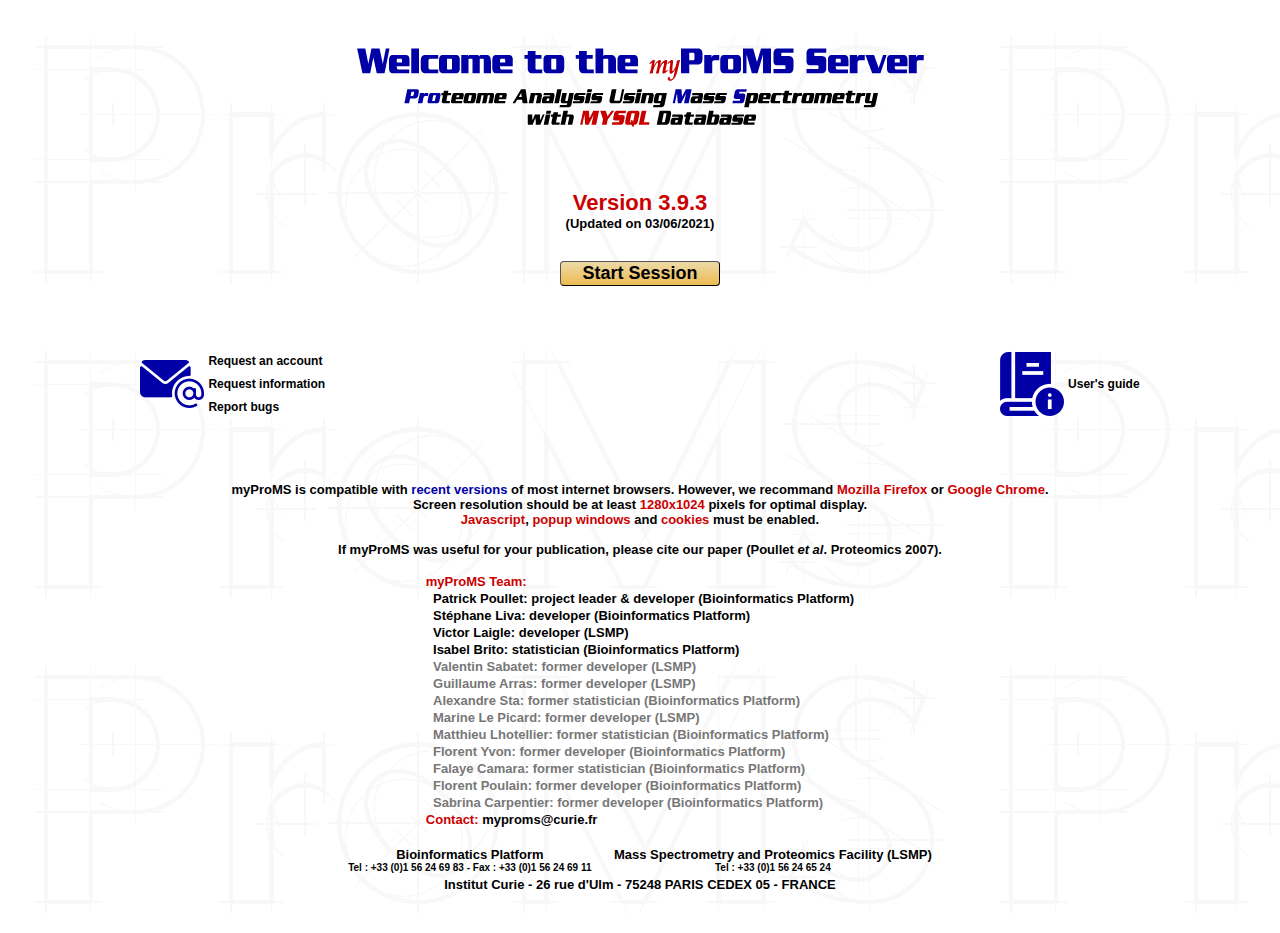
<file: myproms_appli/html/index.html>
<!--
################################################################################
# index.html          2.2.18D                                                   #
# Authors: P. Poullet, G. Arras, F. Yvon (Institut Curie)                      #
# Contact: myproms@curie.fr                                                    #
################################################################################
-->
<HTML>
	<HEAD>
	<META charset="UTF-8">
	<META HTTP-EQUIV="Pragma" CONTENT="no-cache">
	<META HTTP-EQUIV="Cache-Control" CONTENT="no-cache">
	<META name="DESCRIPTION" CONTENT="myProMS (Proteome Analysis using Mass Spectrometry with MySQL Database)">
	<META name="KeyWords" CONTENT="myProMS Proteome Mass Spectrometry MySQL Database Mascot Proteome Discoverer Sequest MaxQuant">
	<!--
	#----------------------------------CeCILL License-------------------------------
	# This file is part of myProMS
	#
	# Copyright Institut Curie 2018
	#
	# This software is a computer program whose purpose is to process
	# Mass Spectrometry-based proteomic data.
	#
	# This software is governed by the CeCILL license under French law and
	# abiding by the rules of distribution of free software. You can use,
	# modify and/or redistribute the software under the terms of the CeCILL
	# license as circulated by CEA, CNRS and INRIA at the following URL
	# "http://www.cecill.info".
	#
	# As a counterpart to the access to the source code and rights to copy,
	# modify and redistribute granted by the license, users are provided only
	# with a limited warranty and the software's author, the holder of the
	# economic rights, and the successive licensors have only limited
	# liability.
	#
	# In this respect, the user's attention is drawn to the risks associated
	# with loading, using, modifying and/or developing or reproducing the
	# software by the user in light of its specific status of free software,
	# that may mean that it is complicated to manipulate, and that also
	# therefore means that it is reserved for developers and experienced
	# professionals having in-depth computer knowledge. Users are therefore
	# encouraged to load and test the software's suitability as regards their
	# requirements in conditions enabling the security of their systems and/or
	# data to be ensured and, more generally, to use and operate it in the
	# same conditions as regards security.
	#
	# The fact that you are presently reading this means that you have had
	# knowledge of the CeCILL license and that you accept its terms.
	#-------------------------------------------------------------------------------
	!!! Edit line 75 if broken link to cgi directory !!!
	!!! Edit lines 111,114 and 117 to specify which local email address end-users can use for help and bug report !!!
	-->
	<TITLE>Welcome to myProMS</TITLE>
	<LINK rel="icon" type="image/png" href="./images/myProMS_icon.png">
	<LINK rel="stylesheet" href="./promsStyle.css" type="text/css">
	<STYLE type="text/css">
		A {color: black; font-weight: bold; text-decoration:none}
		A:hover {text-decoration:underline;}
	</STYLE>
	<SCRIPT type="text/JavaScript">
	var sessionWindow=null;
	function startSession() {
		if (sessionWindow !== null && !sessionWindow.closed) {sessionWindow.close();}
		var x=(screen.availWidth/2)-200;
		var y=(screen.availHeight/2)-100;
		//Path to cgi-bin directory
		var locParts=document.location.href.split('/');
		var cgiPath='';
		var start=3;
		if (locParts[3].match('^~')) { // eg. ~userName
			cgiPath='/'+locParts[3];
			start++;
		}
		cgiPath+='/cgi-bin';
		if (locParts[start]=='html') start++; // skip html dir if visible is URL
		for (var i=start; i<=locParts.length-2; i++) {
			cgiPath+='/'+locParts[i];
		}
		sessionWindow=window.open(cgiPath+'/login.cgi','sessionWindow','resizable=yes,width=450,height=190,top='+x+',left='+y); // Hard code URL here if JS fails to find link (eg. '/.../cgi-bin/login.cgi')
		sessionWindow.focus();
	}
	/*
	function alertCloseWindow() {
		if (sessionWindow) {
			alert('You are leaving myProMS Server.\nYour login and password remain active.\nClose all browser windows to prevent someone else from connecting to the server using your personal information.');
			window.close();
		}
	}
	*/
	var sessionWindow;
		</SCRIPT>
	</HEAD>
	<BODY background="./images/bgProMS.gif""> <!-- onunload="alertCloseWindow() -->
	<BR><BR>
	<CENTER>
	<IMG src="./images/welcome.gif" border=0>
	
	<BR><BR><BR><BR><BR>
	
<FONT class="title" color=#CC0000>Version <!--version tag-->3.9.3</FONT>
	<FONT style="font-size:9px"><BR></FONT>
<B>(Updated on 03/06/2021)</B>
	<BR><BR><BR>
	
	<INPUT type="button" value="Start Session" class="title2" style="width:160px" onclick="startSession();" />
	
	<BR><BR><BR><BR><BR>
	<TABLE border=0 width=80%>
	 <TR>
	  <TD><TABLE border=0>
	   <TR>
		<TD rowspan=3><IMG src="./images/email_64.png" border=0></TD><!--arobase-19.gif-->
		<TD><A href="mailto:EMAIL_CONTACT?subject=Request an account">Request an account</A></TD>
	   </TR>
	   <TR>
		<TD><A href="mailto:EMAIL_CONTACT?subject=Request information">Request information</A></TD>
	   </TR>
	   <TR>
		<TD><A href="mailto:EMAIL_CONTACT?subject=Report bugs">Report bugs</A></TD>
	   </TR>
	  </TABLE></TD>
	  <TD align=right><TABLE border=0>
	   <TR>
    <TD><IMG src="./images/user_guide_64.png" border=0></TD><!--interro-15.gif-->
		<TD><A href="https://myproms-doc.readthedocs.io" target="_blank">User's guide</A><!--<BR><B><FONT color='#CC0000'>New version!</FONT></B>--></TD>
	   </TR>
	  </TABLE></TD>
	 </TR>
	</TABLE>
	<BR><BR><BR><BR>
	<B>myProMS is compatible with <FONT color='#0000A5'>recent versions</FONT> of most internet browsers. However, we recommand <FONT color='#CC0000'>Mozilla Firefox</FONT> or <FONT color='#CC0000'>Google Chrome</FONT>.<BR>
	Screen resolution should be at least <FONT color='#CC0000'>1280x1024</FONT> pixels for optimal display.<BR>
	<FONT color='#CC0000'>Javascript</FONT>, <FONT color='#CC0000'>popup windows</FONT> and <FONT color='#CC0000'>cookies</FONT> must be enabled.</B>
	<BR><BR><B>
	If myProMS was useful for your publication, please cite our paper (<A href="http://www.ncbi.nlm.nih.gov/pubmed/17610305" target="_blank" >Poullet <I>et al</I>. Proteomics 2007</A>).</B>
	<BR><BR>
	<TABLE cellpadding=0>
	 <TR><TH align=left><FONT color='#CC0000'>myProMS Team:</FONT></TH></TR>
	 <TR><TH align=left>&nbsp;&nbsp;Patrick Poullet: project leader & developer (Bioinformatics Platform)</TH></TR>
	 <TR><TH align=left>&nbsp;&nbsp;Stéphane Liva: developer (Bioinformatics Platform)</TH></TR>
	 <TR><TH align=left>&nbsp;&nbsp;Victor Laigle: developer (LSMP)</TH></TR>
	 <TR><TH align=left>&nbsp;&nbsp;Isabel Brito: statistician (Bioinformatics Platform)</TH></TR>
     <TR><TH align=left>&nbsp;&nbsp;<FONT color='#777777'>Valentin Sabatet: former developer (LSMP)</FONT></TH></TR>
	 <TR><TH align=left>&nbsp;&nbsp;<FONT color='#777777'>Guillaume Arras: former developer (LSMP)</FONT></TH></TR>
	 <TR><TH align=left>&nbsp;&nbsp;<FONT color='#777777'>Alexandre Sta: former statistician (Bioinformatics Platform)</FONT></TH></TR>
	 <TR><TH align=left>&nbsp;&nbsp;<FONT color='#777777'>Marine Le Picard: former developer (LSMP)</FONT></TH></TR>
	 <TR><TH align=left>&nbsp;&nbsp;<FONT color='#777777'>Matthieu Lhotellier: former statistician (Bioinformatics Platform)</FONT></TH></TR>
	 <TR><TH align=left>&nbsp;&nbsp;<FONT color='#777777'>Florent Yvon: former developer (Bioinformatics Platform)</FONT></TH></TR>
	 <TR><TH align=left>&nbsp;&nbsp;<FONT color='#777777'>Falaye Camara: former statistician (Bioinformatics Platform)</FONT></TH></TR>
	 <TR><TH align=left>&nbsp;&nbsp;<FONT color='#777777'>Florent Poulain: former developer (Bioinformatics Platform)</FONT></TH></TR>
	 <TR><TH align=left>&nbsp;&nbsp;<FONT color='#777777'>Sabrina Carpentier: former developer (Bioinformatics Platform)</FONT></TH></TR>
	 <TR><TH align=left><FONT color='#CC0000'>Contact:</FONT> <A href="mailto:myproms@curie.fr?subject=Request information">myproms@curie.fr</A></TH></TR>
	</TABLE>
	<BR>
	<TABLE><TR>
	<TH><A href="https://science.institut-curie.org/platforms/bioinformatics" target="_blank">Bioinformatics Platform</A><BR>
	<!-- UNIT 900 INSERM - Mines ParisTech - Institut Curie<BR>
	Bioinformatics and Computational Systems Biology of Cancer<BR> -->
	<FONT size=1>Tel : +33 (0)1 56 24 69 83 - Fax : +33 (0)1 56 24 69 11</FONT></TH>
	<TH>&nbsp;&nbsp;&nbsp;&nbsp;</TH>
	<TH><A href="https://science.institut-curie.org/platforms/mass-spectrometry-and-proteomics-facility" target="_blank">Mass Spectrometry and Proteomics Facility (LSMP)</A><BR>
	<FONT size=1>Tel :  +33 (0)1 56 24 65 24</FONT></TH>
	</TR>
	<TR>
	<TH colspan=3>Institut Curie - 26 rue d'Ulm - 75248 PARIS CEDEX 05 - FRANCE</TH>
	</TR></TABLE>
	
	</CENTER>
	<BR><BR>
	
	</BODY>
	</HTML>
	
	<!--
	####>Revision history<####
	# 2.2.18D EMAIL_CONTACT variable to be updated by start.sh (PP 04/06/21)
    # 2.2.18 [UPDATE] v3.9.3 & removed VS (PP 03/06/21)
	# 2.2.17 [UPDATE] v3.9.2 (PP 08/12/20)
	# 2.2.16 [BUGFIX] Minor JS bug correction (PP 14/01/20)
	# 2.2.15 v3.9.1 (PP 10/01/20)
	# 2.2.14 v3.9.0 (PP 26/08/19)
	# 2.2.13 v3.8.0, link to ReadTheDocs-version of the user's guide & update of developers' list (PP 24/06/19)
	# 2.2.12 v3.7.0 (PP 19/12/18) 
	# 2.2.11 Changed number to customable line number in comment due to CeCILL license (PP 26/09/18) 
	# 2.2.10 v3.6.6 (PP 11/09/18)
	# 2.2.9 v3.6.5 (PP 25/06/18)
	# 2.2.8 v3.6.4 (PP 20/04/18)
	# 2.2.7 v3.6 (PP 06/12/17)
	# 2.2.6 v3.5 & developer list update (PP 24/10/16)
	# 2.2.5 v3.5beta & developer list update (PP 22/01/16)
	# 2.2.4 v3.1 final & developer list update (PP 06/03/14)
	# 2.2.3 v3.1 update (PP 27/01/14)
	# 2.2.2 v3.0.1 update (PP 13/11/13)
	# 2.2.1 Link to demo user's guide (PP 22/10/13)
	# 2.2.0 V3.0 update text & link to myProMS_users_guide.pdf (PP 23/09/13)
	# 2.1.9 Beta2 update text (PP 22/04/13)
	# 2.1.8 Licence update (PP 03/04/13)
	# 2.1.7 Change version number to 3.0 beta (PP 23/03/12)
	# 2.1.6 Minor change in comments (PP 05/01/12)
	# 2.1.5 Path to cgi directory handled by JavaScript (PP 31/10/11)
	# 2.1.4 Change version number to 2.7.1 (PP 05/10/11)
	# 2.1.3 Updated for myproms-dev.curie.fr: Developer SPECIFIC!!! (PP 01/07/11)
	# 2.1.2 Change version number to 2.7 (PP 13/04/11)
	# 2.1.1 Added FY as developer (PP 31/01/2011)
	-->
</file>
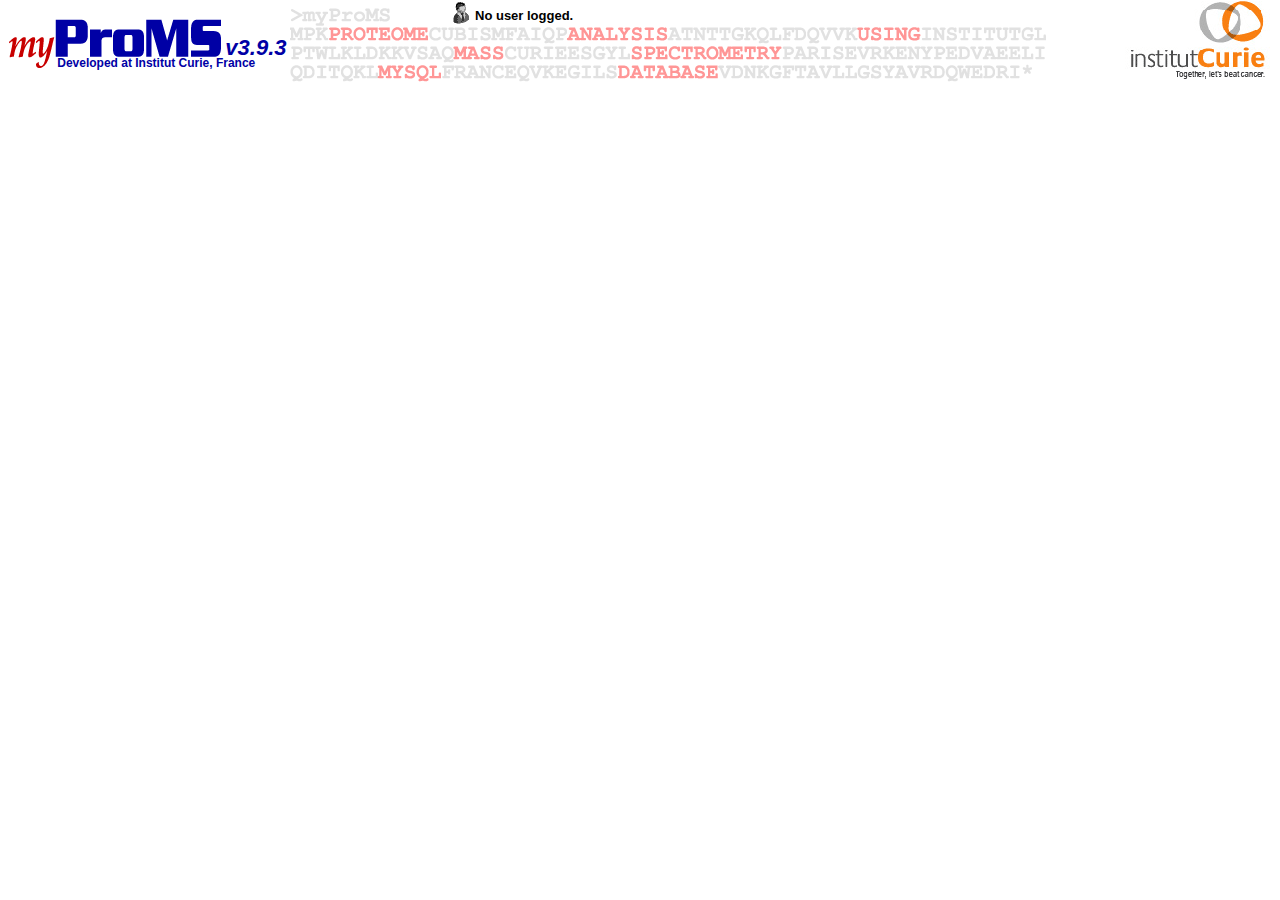
<file: myproms_appli/html/promsLogo.html>
<!--
################################################################################
# promsLogo.html           2.1.17                                              #
# Authors: P. Poullet, G. Arras, F. Yvon (Institut Curie)                      #
# Contact: myproms@curie.fr                                                    #
################################################################################
-->
<HTML>
<HEAD>
<META charset="UTF-8">
<META HTTP-EQUIV="Pragma" CONTENT="no-cache">
<META HTTP-EQUIV="Cache-Control" CONTENT="no-cache">
<!--
#----------------------------------CeCILL License-------------------------------
# This file is part of myProMS
#
# Copyright Institut Curie 2018
#
# This software is a computer program whose purpose is to process
# Mass Spectrometry-based proteomic data.
#
# This software is governed by the CeCILL license under French law and
# abiding by the rules of distribution of free software. You can use,
# modify and/or redistribute the software under the terms of the CeCILL
# license as circulated by CEA, CNRS and INRIA at the following URL
# "http://www.cecill.info".
#
# As a counterpart to the access to the source code and rights to copy,
# modify and redistribute granted by the license, users are provided only
# with a limited warranty and the software's author, the holder of the
# economic rights, and the successive licensors have only limited
# liability.
#
# In this respect, the user's attention is drawn to the risks associated
# with loading, using, modifying and/or developing or reproducing the
# software by the user in light of its specific status of free software,
# that may mean that it is complicated to manipulate, and that also
# therefore means that it is reserved for developers and experienced
# professionals having in-depth computer knowledge. Users are therefore
# encouraged to load and test the software's suitability as regards their
# requirements in conditions enabling the security of their systems and/or
# data to be ensured and, more generally, to use and operate it in the
# same conditions as regards security.
#
# The fact that you are presently reading this means that you have had
# knowledge of the CeCILL license and that you accept its terms.
#-------------------------------------------------------------------------------
-->
<TITLE>myProMS Logo Page</TITLE>
<LINK rel="stylesheet" href="./promsStyle.css" type="text/css" />
<STYLE>
A.text {
	font-size:12px;
	font-weight:bold;
	text-decoration:none;
	color:#0000A5;
	line-height:0px;
}
A.text:hover {color:#C80000;text-decoration:none;}
.version {
	font-size:22px;
	font-weight:bold;
	font-style:italic;
	color:#0000A5;
	line-height:95px;
}
#Curie {
	position:absolute;
	left:55px;
	top:60px;
	height:30px;
	font-size:8px;
	z-index:99
}
#userDiv {
	position:absolute;
	/*left:350px; top:57px*/
	left:450px; /*350px;*/
	top:2px; /*57px*/
}
#userInfo {
	position:absolute;
	/*left:375px;top:63px;*/
	left:475px;top:8px;
	font-weight:bold
}
</STYLE>
</HEAD>
<BODY topmargin="0" bgcolor="white"> <!-- background="./images/bgProMS.gif"-->
<TABLE border=0 cellpadding=0 cellspacing=0 width=100%>
	<TR>
		<TD width=170 align=right valign=top><IMG border=0 src="./images/myProMS48.gif"></TD>
		<TD valign=top nowrap>&nbsp;<FONT class="version">v3.9.3</FONT>&nbsp;</TD>
		<TD width=100% valign=top><IMG border=0 src="./images/myProMS_fasta21.gif"></TD>
		<TD width=150 valign=top><IMG border=0 src="./images/siteLogo.gif"></TD>
	</TR>
</TABLE>
<DIV id="Curie">&nbsp;<A class="text" href="http://www.curie.fr" target="_blank">Developed at Institut Curie, France</A></DIV> <!-- style="position:absolute;left:55px;top:63px;" -->
<DIV id="userDiv"><IMG id="userImg" src="./images/no_user_logged.gif"/></DIV>
<SPAN id="userInfo">No user logged.</SPAN>
</BODY>
</HTML>

<!--
####>Revision history<####
# 2.1.17 [UPDATE] Update to v3.9.3 (PP 08/06/21)
# 2.1.16 v3.9.2 (PP 08/12/20)
# 2.1.15 v3.9.1 (PP 12/02/20)
# 2.1.14 v3.9 (PP 26/08/19)
# 2.1.13 v3.8 & commented mapping-related JS code (PP 11/07/19)
# 2.1.12 Moved license text below META tags for HTML compatibility (PP 19/12/18)
# 2.1.11 Optimized space for version number (PP 05/01/18)
# 2.1.10 v3.6 (PP 06/12/17)
# 2.1.9 v3.5 update (PP 02/12/15)
# 2.1.8 generic siteLogo.gif (PP 07/03/14)
# 2.1.7 v3.1 update (PP 27/01/14)
# 2.1.6 v3.0.1 version (PP 13/11/13)
# 2.1.5 v3.0.0 version (PP 27/09/13)
# 2.1.4 beta2 version (PP 16/04/13)
# 2.1.3 Added user connection info (PP 19/11/12)
# 2.1.2 Fixed IE div bug (PP 23/03/12)
# 2.1.1 Change version number to 3.0.beta (PP 23/03/12)
# 2.1.0 Change URL to Curie home page (PP 22/02/12)
# 2.0.9 Change version number to 2.7.1 (PP 05/10/11)
# 2.0.8 Change version number to 2.7 (PP 13/04/11)
-->
</file>
<file: myproms_appli/html/promsStyle.css>
/*
################################################################################
# promsStyle.css         2.1.9                                                 #
# Authors: P. Poullet, G. Arras & F. Yvon (Institut Curie)                     #
# Contact: myproms@curie.fr                                                    #
################################################################################
#----------------------------------CeCILL License-------------------------------
# This file is part of myProMS
#
# Copyright Institut Curie 2018
#
# This software is a computer program whose purpose is to process
# Mass Spectrometry-based proteomic data.
#
# This software is governed by the CeCILL license under French law and
# abiding by the rules of distribution of free software. You can use,
# modify and/or redistribute the software under the terms of the CeCILL
# license as circulated by CEA, CNRS and INRIA at the following URL
# "http://www.cecill.info".
#
# As a counterpart to the access to the source code and rights to copy,
# modify and redistribute granted by the license, users are provided only
# with a limited warranty and the software's author, the holder of the
# economic rights, and the successive licensors have only limited
# liability.
#
# In this respect, the user's attention is drawn to the risks associated
# with loading, using, modifying and/or developing or reproducing the
# software by the user in light of its specific status of free software,
# that may mean that it is complicated to manipulate, and that also
# therefore means that it is reserved for developers and experienced
# professionals having in-depth computer knowledge. Users are therefore
# encouraged to load and test the software's suitability as regards their
# requirements in conditions enabling the security of their systems and/or
# data to be ensured and, more generally, to use and operate it in the
# same conditions as regards security.
#
# The fact that you are presently reading this means that you have had
# knowledge of the CeCILL license and that you accept its terms.
#-------------------------------------------------------------------------------*/


/* Main color theme for background */
BODY {background-color:white;}
.lightBg {background-color: #BDD7FF;}
.darkBg {background-color: #80B3FF;}

/*FONT*/
/* BODY,TH,TD,INPUT {font-family:verdana,arial,helvetica,sans-serif;} */
*{font-family:verdana,arial,helvetica,sans-serif;}
.title{font-size:22px;font-weight:bold;}
.title1{font-size:20px;font-weight:bold;}
.title2{font-size:18px;font-weight:bold;}
.title3{font-size:15px;font-weight:bold;}
.font11{font-size:11px;}
/*.seq{font-size:15px;font-family:monospace;}*/
.seq, .seq > FONT, .seq > FONT > FONT, .seq > A {
	font-family:monospace;
	font-size: 15px;
}
.org{font-style:italic;text-decoration:underline;}
.visibleProt{font-weight:bold;}
.hiddenProt{font-weight:normal;}
.virtualProt{font-style:italic;color:#555;}
.highConf{color:black;}
.lowConf{color:DimGray;}
.help {cursor:help;}


/* FONT Size */
BODY,TH {font-size:13px;}
INPUT,TEXTAREA {font-size:13px;} /*BUTTON*/
TD {font-size:12px;}
/*TT {font-size:13px;} */

A {color:black; text-decoration:none;}
A:hover {text-decoration:underline;}
A.selectable:hover,A.itemBig:hover {color:#FF6600; text-decoration:none;}
A.selected {color:#DD0000; text-decoration:none;}
A.selected:hover {text-decoration:none; color:#FF0000;}

/* Navigation frames */
DIV.navigation {position:absolute;left:0px;top:0px;height:100%;overflow:auto;width: calc(100% - 10px);}
DIV.navBorder1 {border-style:solid;border-width:0px 0px 0px 7px;border-color:#EDCA7D;padding-left:3px;} /* #DD0000 */
DIV.navBorder2 {border-style:solid;border-width:0px 0px 0px 7px;border-color:#80B3FF;padding-left:3px;} /* #0000A5 */
A.item,A.noSelItem {font-size:11px; font-weight:bold;}
A.item:hover {color:#FF6600; text-decoration:none;}
A.selItem {color:#DD0000; text-decoration:none; font-size:11px; font-weight:bold;}
A.selItem:hover {text-decoration:none; color:#FF0000;}
A.noSelItem:hover {color:#000000; text-decoration:none;}
.lockedItem {color:#666666; text-decoration:none; font-size:11px; font-weight:bold;}
.lockedItem:hover {text-decoration:none; cursor:not-allowed;}



TR.list:hover{background-color: #EDCA7D;} /* does not work with ME */
TABLE.list:hover{background-color: #EDCA7D;} /* does not work with ME */

TR.header TH {
	border-width: 5px 2px 2px 0px;
	border-color: #FFFFFF;
	border-style: solid;
}
/*
TH.header2 {border-width: 5px 0px 2px 0px;}
*/

IMG {border:none;}

ACRONYM {cursor: help;}

/* Table headers */
.rBorder {
	padding: 0px 0px;
	border-style:solid;
	border-color:white;
	border-width: 0px 2px 0px 0px;
}
.bBorder {
	padding: 0px 0px;
	border-style:solid;
	border-color:white;
	border-width: 0px 0px 2px 0px;
}
.rbBorder {
	padding: 0px 0px;
	border-style:solid;
	border-color:white;
	border-width: 0px 2px 2px 0px;
}
.noBorder {
	padding: 0px 0px;
	border-width: 0px 0px 0px 0px;
}
.tBorder {
	padding: 0px 0px;
	border-style:solid;
	border-color:white;
	border-width: 2px 0px 0px 0px;
}

/* CSS for background cell proportion bar */
.barContainerLeft {
	position: relative;
    text-align: left;
}
.barContainerRight {
	position: relative;
    text-align: right;
}
.barElementLeft {
    position: absolute;
    left: 0;
    height: 100%;
}
.barElementRight {
    position: absolute;
    right: 0;
    height: 100%;
}
.barGreen {background-color: rgba(128,255,128,0.6)}
.barRed {background-color: rgba(255,128,128,0.6)}
.barValue {
	position: relative;
	z-index: 1;
}

/* Buttons */
input[type="button"],input[type="submit"],input[type="reset"],button {
	cursor:pointer;
    /*padding:2px 3px;*/
    border-width:1px; /*#F4A460;*/
	border-style:outset;
	/*Rounded border*/
	-moz-border-radius: 4px;
	-webkit-border-radius: 4px;
	border-radius: 4px;
	/*Border shadow
	-webkit-box-shadow: rgba(0, 0, 0, .75) 0 2px 6px;
	-moz-box-shadow: rgba(0, 0, 0, .75) 0 2px 6px;
	box-shadow: rgba(0, 0, 0, .75) 0 2px 6px;
	*/
/*
	background : #FFE066;
	background : -webkit-gradient(linear, left top, left bottom, color-stop(0%,#FFE066), color-stop(100%,#F4BD61));
	background : -moz-linear-gradient(top, #FFE066 0%, #F4BD61 100%);
	background : -webkit-linear-gradient(top, #FFE066 0%, #F4BD61 100%);
	background : -o-linear-gradient(top, #FFE066 0%, #F4BD61 100%);
	background : -ms-linear-gradient(top, #FFE066 0%, #F4BD61 100%);
	background : linear-gradient(top, #FFE066 0%, #F4BD61 100%);
	filter : progid:DXImageTransform.Microsoft.gradient( startColorstr='#FFE066', endColorstr='#F4BD61',GradientType=0);
*/
	background : #EDDAA8;
	background : -webkit-gradient(linear, left top, left bottom, color-stop(0%,#EDDAA8), color-stop(100%,#EDBB52));
	background : -moz-linear-gradient(top, #EDDAA8 0%, #EDBB52 100%);
	background : -webkit-linear-gradient(top, #EDDAA8 0%, #EDBB52 100%);
	background : -o-linear-gradient(top, #EDDAA8 0%, #EDBB52 100%);
	background : -ms-linear-gradient(top, #EDDAA8 0%, #EDBB52 100%);
	background : linear-gradient(top, #EDDAA8 0%, #EDBB52 100%);
	filter : progid:DXImageTransform.Microsoft.gradient( startColorstr='#EDDAA8', endColorstr='#EDBB52',GradientType=0);
}
input[type="button"]:hover,input[type="submit"]:hover,input[type="reset"]:hover,button:hover {
	color:#F9F9F9;
}
input[type="button"]:active,input[type="submit"]:active,input[type="reset"]:active,button:active {
	border-color:#FF6347;
	border-style:inset;
	background:#FF6347;
	color:#FFF;
}
input[type="button"]:disabled,input[type="submit"]:disabled,input[type="reset"]:disabled,button:disabled {
	cursor:default;
	/*padding:2px 3px;*/
    border:1px solid #DDD;
	border-style:inset;
	/*Rounded border*/
	-moz-border-radius: 4px;
	-webkit-border-radius: 4px;
	border-radius: 4px;
	background:#DDD;
}
input[type="button"]:disabled:hover,input[type="submit"]:disabled:hover,input[type="reset"]:disabled:hover,button:disabled:hover {
	color:#999;
}
input[type="button"].selectedButton,button.selectedButton { /* buttons */
	color:#EEE;
	background : #FFB000;
	background : -webkit-gradient(linear, left top, left bottom, color-stop(0%,#FFB000), color-stop(100%,#FF4500));
	background : -moz-linear-gradient(top, #FFB000 0%, #FF4500 100%);
/*background : -moz-linear-gradient(top, #BDD7FF 0%, #80B3FF 100%);*/
	background : -webkit-linear-gradient(top, #FFB000 0%, #FF4500 100%);
	background : -o-linear-gradient(top, #FFB000 0%, #FF4500 100%);
	background : -ms-linear-gradient(top, #FFB000 0%, #FF4500 100%);
	background : linear-gradient(top, #FFB000 0%, #FF4500 100%);
	filter : progid:DXImageTransform.Microsoft.gradient( startColorstr='#FFB000', endColorstr='#FF4500',GradientType=0 );
}
input[type="button"].selectedButton:hover,button.selectedButton:hover {
	color:#FFF;
}

/* Fake buttons */
.button {
	cursor:pointer;
	background-color:#D0D0D0;
	padding:0px 0px;
	border-style:outset;
	border-width:2px;
	border-color:#D0D0D0;
	vertical-align:middle;
}
.button:active {border-style:inset;}

/* Navigation Select */
SELECT.action {
	/*background-color:#F9CF64;*/ /* F4BD61 <-> FFE066 */
	background-color:#EDCA7D; /* #EDDAA8 <-> #EDBB52 */
}
/*Popups*/
DIV.clDescriptionCont {position:absolute; visibility:hidden; z-index:200;} /* width:200px; layer-background-color:#E5E5E5; */
DIV.clDescription {left:0px; top:0px; font-family:verdana,arial,helvetica,sans-serif; overflow:hidden; border: 1px solid #999999; padding:3px; font-size:11px; background-color:#E5E5E5;} /* width:200px; layer-background-color:#E5E5E5; */

/*
####>Revision history<####
# 2.1.9 [BUGFIX] Scrollbar follows navigation windows on resizing (VS 18/11/20)
# 2.1.8 [UX] Minor change in virtualProt class (PP 08/06/20)
# 2.1.7 [BUGFIX] Fix syntaxe error in DIV.navigation declaration (PP 03/04/20)
# 2.1.6 ???
# 2.1.5 Change in .seq class & addition of cell background proportion bar (PP 05/04/16)
# 2.1.4 Minor spelling fix (PP 01/04/16)
# 2.1.3 Button styling and extends default font to all elements (PP 12/03/16)
# 2.1.2 Added navigation DIV styles (PP 19/10/15)
# 2.1.1 Added .tBorder Class (PP 23/07/14)
# 2.1.0 "help" font class (FY 08/10/13)
# 2.0.9 GPL license & virtualProt CSS (PP 03/09/13)
# 2.0.8 Classes for protein confidence (PP 06/02/13)
# 2.0.7 Added more &lt;A&gt styles for species selection (PP 04/01/13)
# 2.0.6 Removed width to Popup DIVs (PP 29/05/12)
*/
</file>
